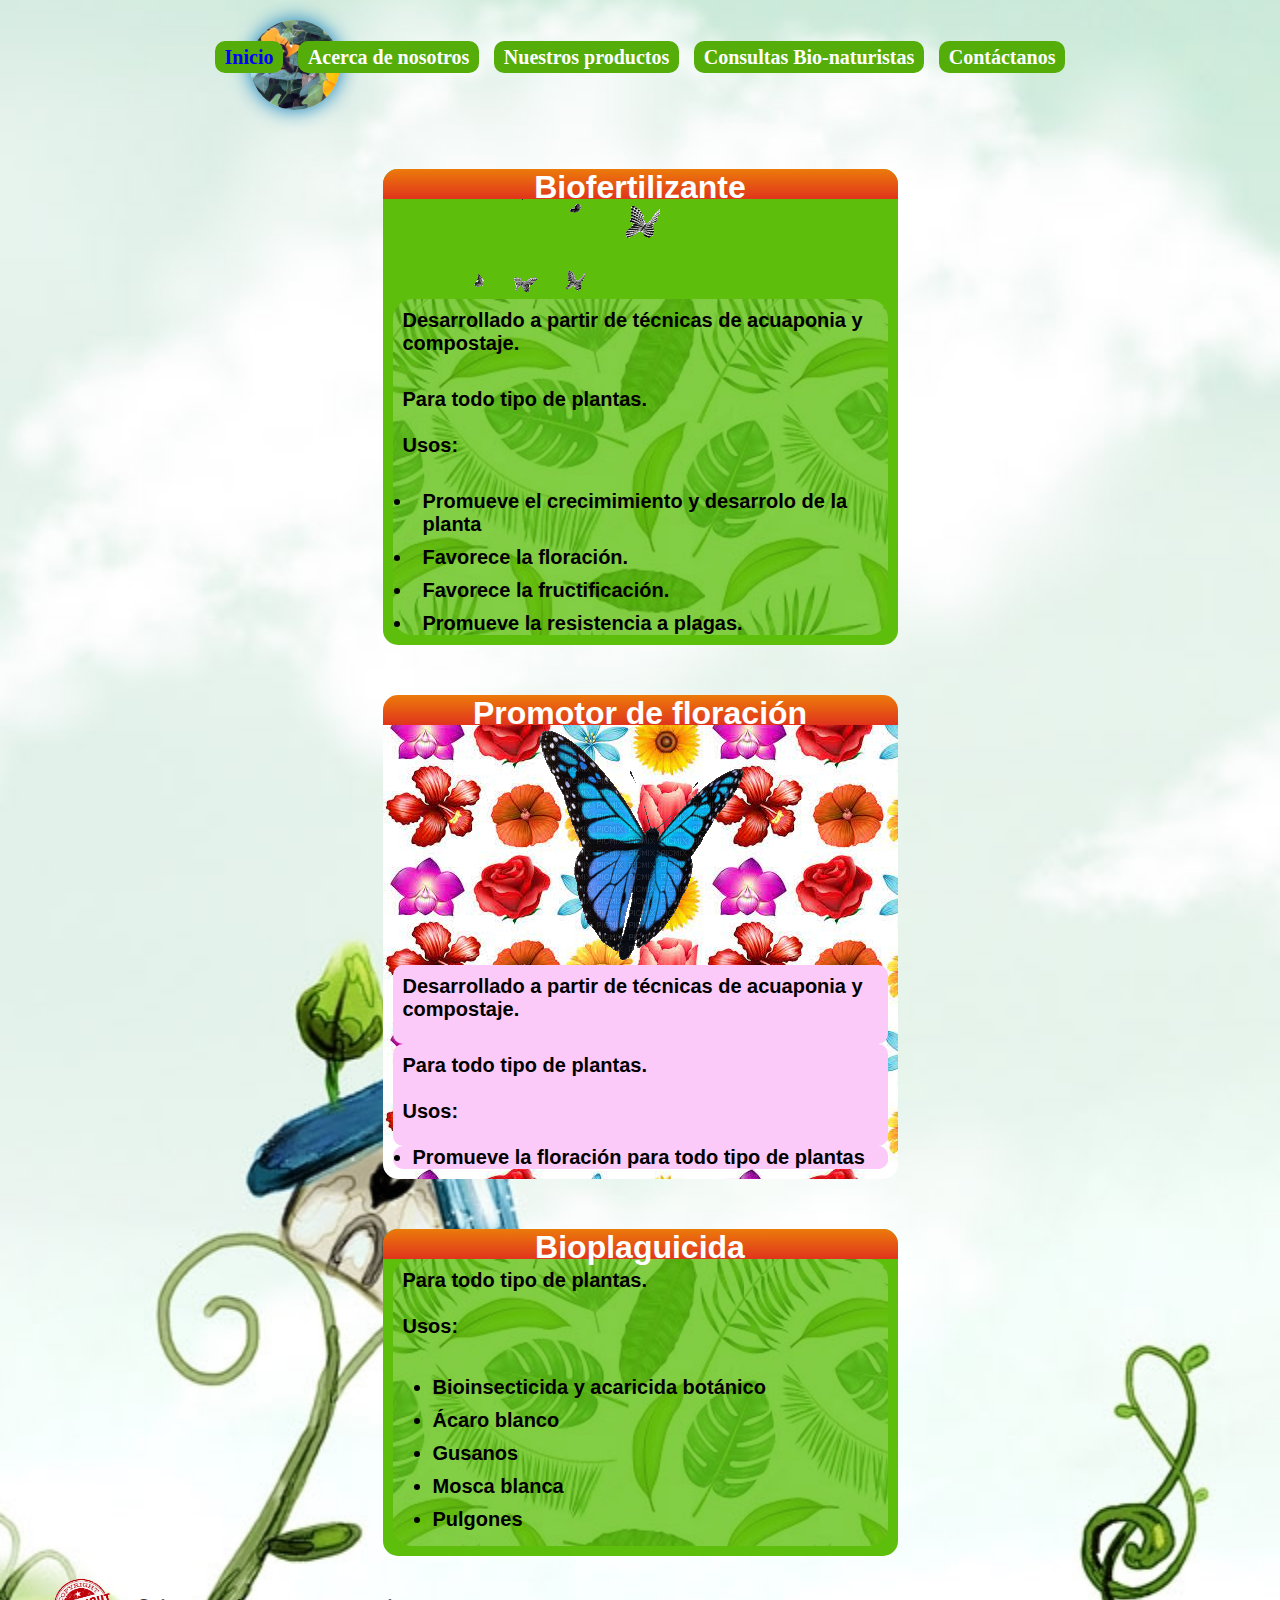
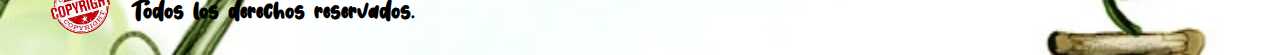
<file: index.html>
<!DOCTYPE html>
<html lang="es">
<head>
  <meta charset="UTF-8">
  <meta http-equiv="X-UA-Compatible" content="IE=edge">
  <meta name="viewport" content="width=device-width, initial-scale=1.0">
  <meta name="description" content="Tratamos todo tipo de padecimiento de manera natural y sin riesgo para el paciente. Somos especialistas egresados de la UNAM e IPN,
  puedes traer tus estudios anteriores para que te realizemos una valoración adecuada para tiroides, hipertensión, diabetes, tiroides, hipertiroidismo, etc.">
    <meta name="keywords" content="clínica naturista, consulta naturista, homeopata, consulta, especialista, tiroides, hipertension, tratamiento, medicamentos,
    la casa del estanque, tratamiento naturista, especializado, fertilizante, Biofertilizante, bio-fertilizante, plantas, abono"/>
    <meta property="og:url" content="https://lacasadelestanque.net/"/>
    <meta property="og:site_name" content="Gente Sana"/>
    <meta property="og:type" content="website"/>
    <link rel="stylesheet" type="text/css" href="./App.css">
  <link
      rel="stylesheet"
      href="https://cdnjs.cloudflare.com/ajax/libs/font-awesome/6.0.0/css/all.min.css"
      integrity="sha512-9usAa10IRO0HhonpyAIVpjrylPvoDwiPUiKdWk5t3PyolY1cOd4DSE0Ga+ri4AuTroPR5aQvXU9xC6qOPnzFeg=="
      crossorigin="anonymous"
      referrerpolicy="no-referrer"
    />
  <title>La Casa Del Estanque | Bienvenidos | México</title>
</head>
<body>

  <div>
    <div class='logo'>
        <img src="assets/img/logo.jpg" alt=''/>
    </div>
        <nav class='menu'>
        <div>
        <input type="checkbox" id="menu-hamburguesa"/>
        <label for="menu-hamburguesa">
            <img src="./assets/img/menu.png" alt=""/>
        </label>
            
            <ul id='body1'>
                <a  class='ligas active' href="./index.html" ><li id="boton1">Inicio</li></a>
                <a class='ligas' href="./components/AcercaDe.html"><li>Acerca de nosotros</li></a>
                <a class='ligas' href="./components/NuestrosProductos.html"><li>Nuestros productos</li></a>
                <a class='ligas' href="./components/Consultas.html"><li>Consultas Bio-naturistas</li></a>
                <a class='ligas' href="./components/Contactanos.html"><li>Contáctanos</li></a>
            </ul>
            </div>    
        </nav>

    <section>
        <div class='section-midle'> 
      <hr />
            <h1 class="line-title">Biofertilizante</h1>

      <h3> </h3><!-- {/*--------- butterflies-------- */} -->
        <div class='plants'>
            <p>Desarrollado a partir de técnicas de acuaponia y compostaje.<br/><br/></p>
      <p>Para todo tipo de plantas.<br/><br/>Usos: <br/><br/></p>
            
            <ul>
                <li>Promueve el crecimimiento y desarrolo de la planta</li>
                <li>Favorece la floración.</li>
                <li>Favorece la fructificación.</li>
                <li>Promueve la resistencia a plagas.</li>
            </ul>
        </div>
        </div>
    </section>
    <section>
        <div class='section-two'> 
      <hr />
            <h1 class="line-title">Promotor de floración</h1>

       <h3> </h3><!-------------------------buterflies------- -->
        <div class='plants2'>
            <p>Desarrollado a partir de técnicas de acuaponia y compostaje.<br/><br/></p>
      <p>Para todo tipo de plantas.<br/><br/>Usos: <br/><br/></p>
            <ul>
                <li>Promueve la floración para todo tipo de plantas</li>
            </ul>
        </div>
        </div>
    </section>
    <section>
        <div class='section-three'> 
      <hr />
            <h1 class="line-title">Bioplaguicida</h1>

      <!-- <h3> </h3>{/*--------- butterflie-------- */} -->
        <div class='plants3'>
      <p>Para todo tipo de plantas.<br/><br/>Usos: <br/><br/></p>
            <ul>
                <li>Bioinsecticida y acaricida botánico</li>
                <li>Ácaro blanco</li>
                <li>Gusanos</li>
                <li>Mosca blanca</li>
                <li>Pulgones</li>
            </ul>
        </div>
        </div>
    </section>
    <footer>
        <img src="assets/img/copy.png" alt=''/>
        <p>Todos los derechos reservados.</p>
    </footer>
    </div>
  
</body>
</html>
</file>
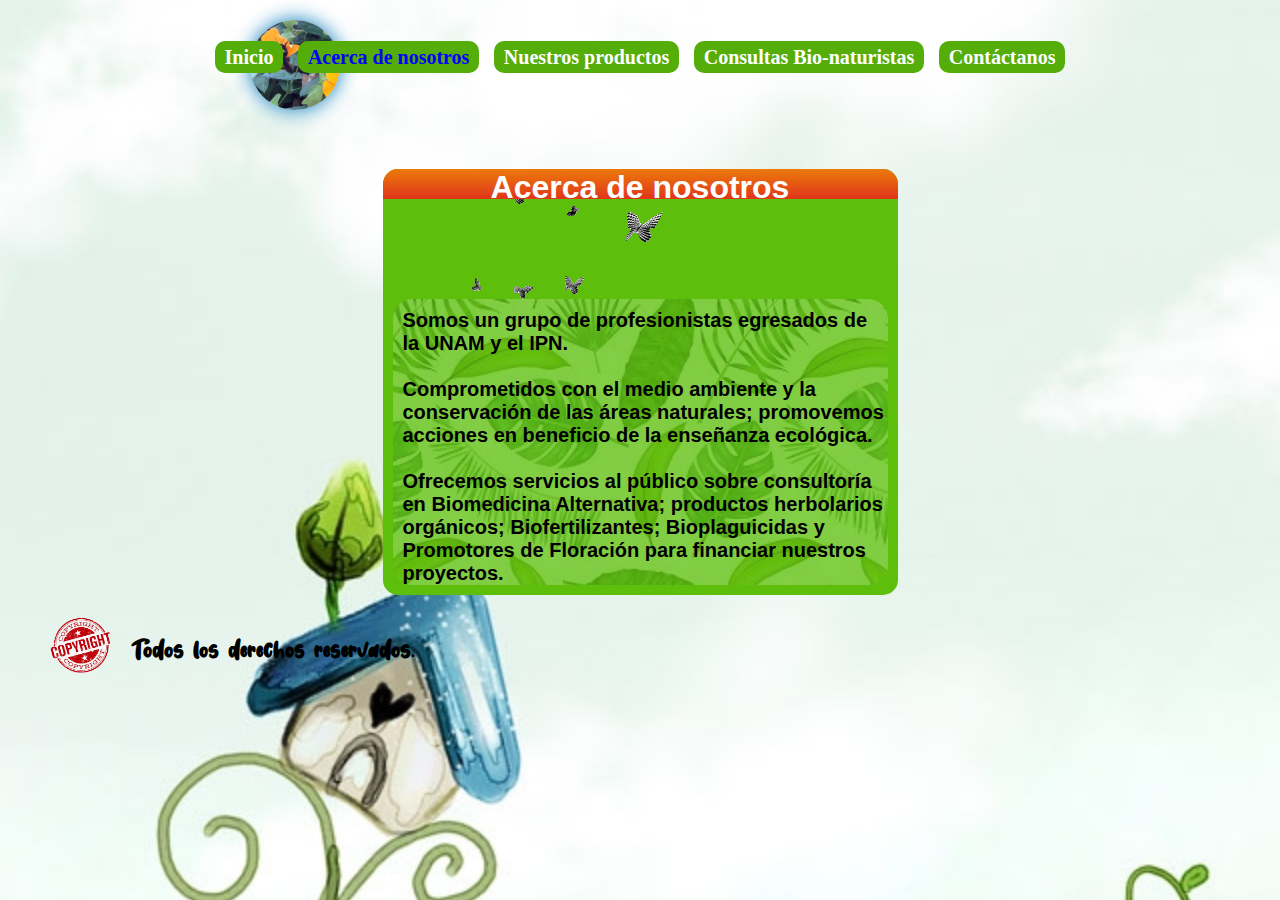
<file: components/AcercaDe.html>
<!DOCTYPE html>
<html lang="es">
<head>
  <meta charset="UTF-8">
  <meta http-equiv="X-UA-Compatible" content="IE=edge">
  <meta name="viewport" content="width=device-width, initial-scale=1.0">
  <meta name="description" content="especialista, UNAM, IPN, medicina alternativa, consulta, medica naturista
    Biomedicina">
    <meta name="keywords" content="Medicina naturista Consulta naturista especialista medico diabetes hipertensión tiroides control de peso insomnio estudios"/>
    <link rel="stylesheet" type="text/css" href="../App.css">
  <link
      rel="stylesheet"
      href="https://cdnjs.cloudflare.com/ajax/libs/font-awesome/6.0.0/css/all.min.css"
      integrity="sha512-9usAa10IRO0HhonpyAIVpjrylPvoDwiPUiKdWk5t3PyolY1cOd4DSE0Ga+ri4AuTroPR5aQvXU9xC6qOPnzFeg=="
      crossorigin="anonymous"
      referrerpolicy="no-referrer"
    />
  <title>La Casa Del Estanque</title>
</head>
<body>
<div>  
    <div class='logo'>
        <img src="../assets/img/logo.jpg" alt=''/>
    </div>
    <nav class='menu'>
        <div>
        <input type="checkbox" id="menu-hamburguesa"/>
        <label for="menu-hamburguesa">
            <img src="../assets/img/menu.png" alt=""/>
        </label>
            <ul id='body1'>
                <a  class='ligas' href="../index.html" ><li >Inicio</li></a>
                <a class='ligas' href="./AcercaDe.html"><li id="boton1">Acerca de nosotros</li></a>
                <a class='ligas' href="./NuestrosProductos.html"><li>Nuestros productos</li></a>
                <a class='ligas' href="./Consultas.html"><li>Consultas Bio-naturistas</li></a>
                <a class='ligas' href="./Contactanos.html"><li>Contáctanos</li></a>
            </ul>
        </div>   
        </nav>

        <section>
        <div class='section-midle'> 
            <hr />
            <h1 class="line-title">Acerca de nosotros</h1>

            <h3> </h3> <!-- {/*--------- butterflies-------- */} -->
        <div class='plants'>
            <p>Somos un grupo de profesionistas egresados de la UNAM y el IPN.<br/><br/> Comprometidos con el medio ambiente y la conservación de las áreas naturales; promovemos acciones en beneficio de la  enseñanza ecológica.<br/><br/> Ofrecemos servicios al público sobre consultoría en Biomedicina Alternativa; productos herbolarios orgánicos; Biofertilizantes;  Bioplaguicidas y Promotores de Floración  para financiar nuestros proyectos.</p>
        </div>
        </div>
    </section>
    <footer>
        <img src="../assets/img/copy.png" alt=''/>
        <p>Todos los derechos reservados.</p>
    </footer>
    </div>

</body>
</html>
</file>
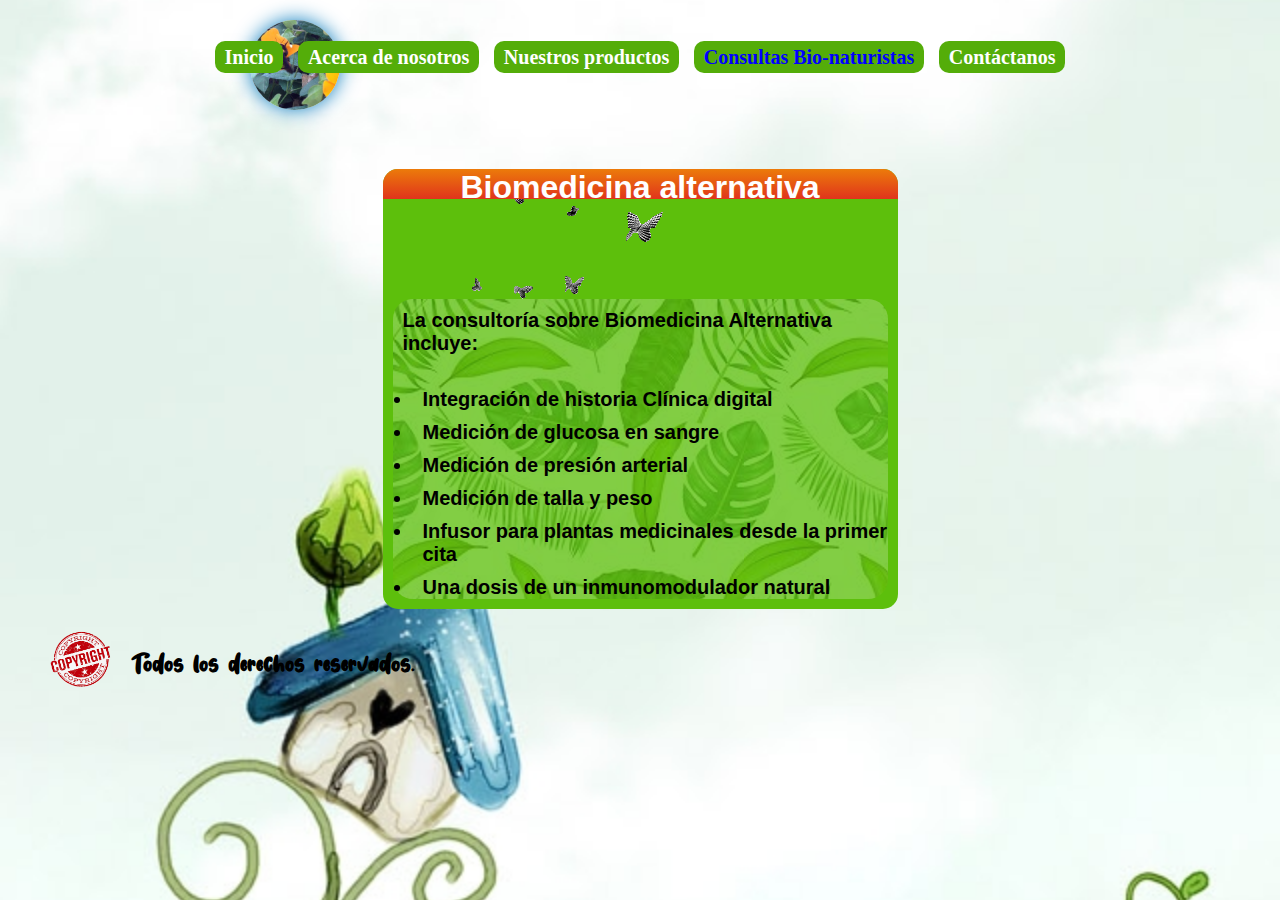
<file: components/Consultas.html>
<!DOCTYPE html>
<html lang="es">
<head>
  <meta charset="UTF-8">
  <meta http-equiv="X-UA-Compatible" content="IE=edge">
  <meta name="viewport" content="width=device-width, initial-scale=1.0">
  <meta name="description" content="especialista, UNAM, IPN, medicina alternativa, consulta, medica naturista
    Biomedicina">
    <meta name="keywords" content="Medicina naturista Consulta naturista especialista medico diabetes hipertensión tiroides control de peso insomnio estudios"/>
    <link rel="stylesheet" type="text/css" href="/App.css">
  <link
      rel="stylesheet"
      href="https://cdnjs.cloudflare.com/ajax/libs/font-awesome/6.0.0/css/all.min.css"
      integrity="sha512-9usAa10IRO0HhonpyAIVpjrylPvoDwiPUiKdWk5t3PyolY1cOd4DSE0Ga+ri4AuTroPR5aQvXU9xC6qOPnzFeg=="
      crossorigin="anonymous"
      referrerpolicy="no-referrer"
    />
  <title>La Casa Del Estanque</title>
</head>
<body>
<div>  
    <div class='logo'>
        <img src="/assets/img/logo.jpg" alt=''/>
    </div>
    <nav class='menu'>
        <div>
        <input type="checkbox" id="menu-hamburguesa"/>
        <label for="menu-hamburguesa">
            <img src="/assets/img/menu.png" alt=""/>
        </label>
            <ul id='body1'>
                <a  class='ligas' href="/index.html" ><li >Inicio</li></a>
                <a class='ligas' href="/components/AcercaDe.html"><li>Acerca de nosotros</li></a>
                <a class='ligas' href="/components/NuestrosProductos.html"><li>Nuestros productos</li></a>
                <a class='ligas' href="/components/Consultas.html"><li id="boton1">Consultas Bio-naturistas</li></a>
                <a class='ligas' href="/components/Contactanos.html"><li>Contáctanos</li></a>
            </ul>
        </div>   
        </nav>

        <section>
            <div class='section-midle'> 
			    <hr />
                <h1 class="line-title">Biomedicina alternativa</h1>

			     <h3> </h3> <!-- {/*--------- butterflies-------- */} -->
            <div class='plants'>
                <p>La consultoría sobre Biomedicina Alternativa incluye: <br/><br/></p>
                <ul>
                    <li>Integración de historia Clínica digital</li>
                    <li>Medición de glucosa en sangre</li>
                    <li>Medición de presión arterial</li>
                    <li>Medición de talla y peso</li>
                    <li>Infusor para plantas medicinales desde la primer cita</li>
                    <li>Una dosis de un inmunomodulador natural</li>
                </ul>
            </div>
            </div>
        </section>
        <footer>
            <img src="/assets/img/copy.png" alt=''/>
            <p>Todos los derechos reservados.</p>
        </footer>
        </div>

</body>
</html>
</file>
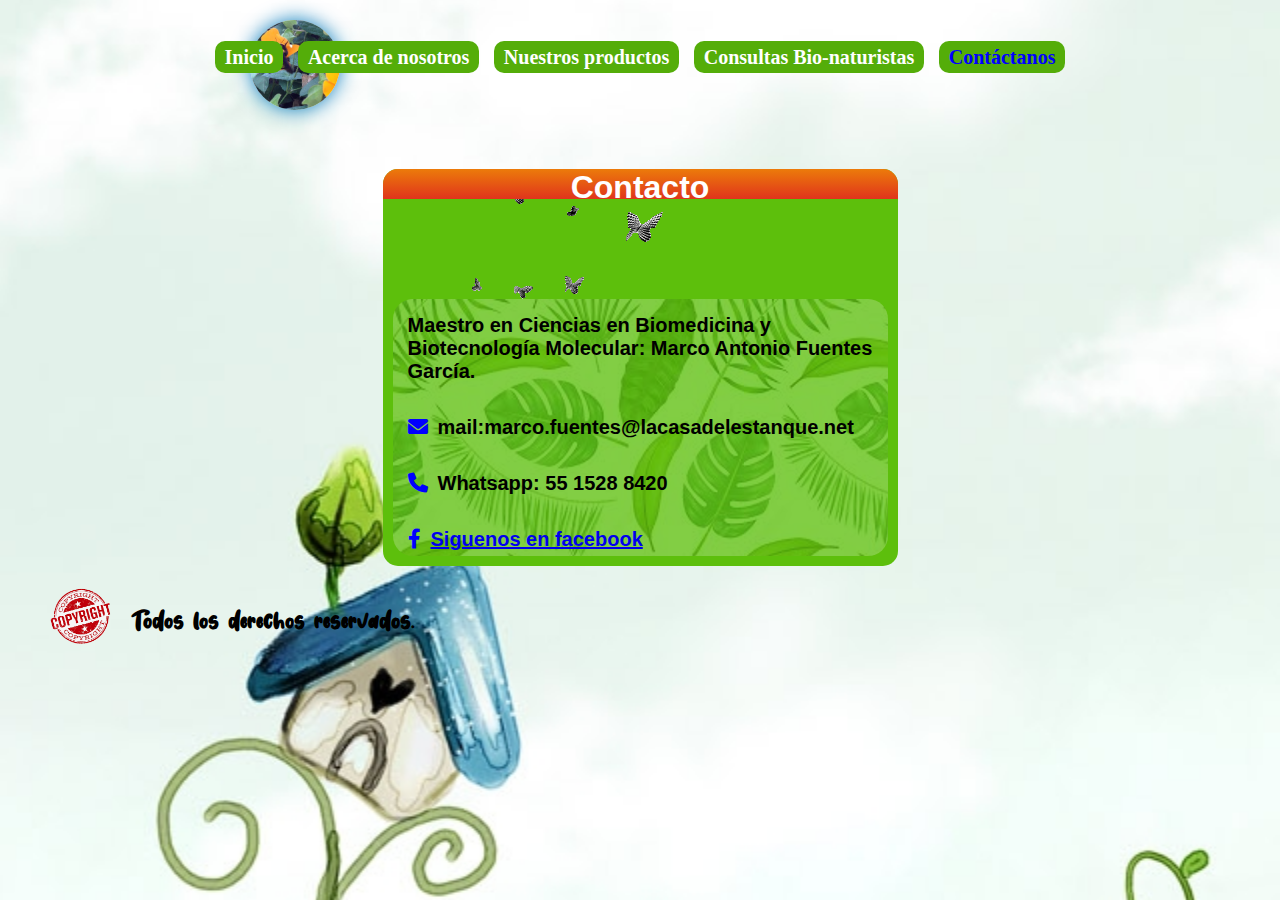
<file: components/Contactanos.html>
<!DOCTYPE html>
<html lang="es">
<head>
  <meta charset="UTF-8">
  <meta http-equiv="X-UA-Compatible" content="IE=edge">
  <meta name="viewport" content="width=device-width, initial-scale=1.0">
  <meta name="description" content="especialista, UNAM, IPN, medicina alternativa, consulta, medica naturista
    Biomedicina">
    <meta name="keywords" content="Medicina naturista Consulta naturista especialista medico diabetes hipertensión tiroides control de peso insomnio estudios"/>
    <link rel="stylesheet" type="text/css" href="/App.css">
  <link
      rel="stylesheet"
      href="https://cdnjs.cloudflare.com/ajax/libs/font-awesome/6.0.0/css/all.min.css"
      integrity="sha512-9usAa10IRO0HhonpyAIVpjrylPvoDwiPUiKdWk5t3PyolY1cOd4DSE0Ga+ri4AuTroPR5aQvXU9xC6qOPnzFeg=="
      crossorigin="anonymous"
      referrerpolicy="no-referrer"
    />
  <title>La Casa Del Estanque</title>
</head>
<body>
<div>  
    <div class='logo'>
        <img src="/assets/img/logo.jpg" alt=''/>
    </div>
    <nav class='menu'>
        <div>
        <input type="checkbox" id="menu-hamburguesa"/>
        <label for="menu-hamburguesa">
            <img src="/assets/img/menu.png" alt=""/>
        </label>
            <ul id='body1'>
                <a  class='ligas' href="/index.html" ><li>Inicio</li></a>
                <a class='ligas' href="/components/AcercaDe.html"><li>Acerca de nosotros</li></a>
                <a class='ligas' href="/components/NuestrosProductos.html"><li>Nuestros productos</li></a>
                <a class='ligas' href="/components/Consultas.html"><li>Consultas Bio-naturistas</li></a>
                <a class='ligas' href="/components/Contactanos.html"><li id="boton1">Contáctanos</li></a>
            </ul>
        </div>   
        </nav>

        <section>
            <div class='section-midle'> 
			    <hr />
                <h1 class="line-title">Contacto</h1>

			     <h3> </h3> <!--{/*--------- butterflies-------- */} -->
            <div class='plantsC'>
                <ul>
                    <li>Maestro en Ciencias en Biomedicina y Biotecnología Molecular: Marco Antonio Fuentes García. <br/><br/></li>
                    <li>
                    <i class="fa-solid fa-envelope"></i>mail:marco.fuentes@lacasadelestanque.net<br/><br/>
                    </li>
                    <li>
                        <i class="fa-solid fa-phone"></i>Whatsapp: 55 1528 8420<br/><br/>
                    </li>
                    <li>
                        <i class="fa-brands fa-facebook-f"></i><a href='https://www.facebook.com/profile.php?id=100011428540674' target='_blank' rel='noreferrer'>Siguenos en facebook</a>
                    </li>
                </ul>
            </div>
            </div>
        </section>
        <footer>
            <img src="/assets/img/copy.png" alt=''/>
            <p>Todos los derechos reservados.</p>
        </footer>
        </div>

</body>
</html>
</file>
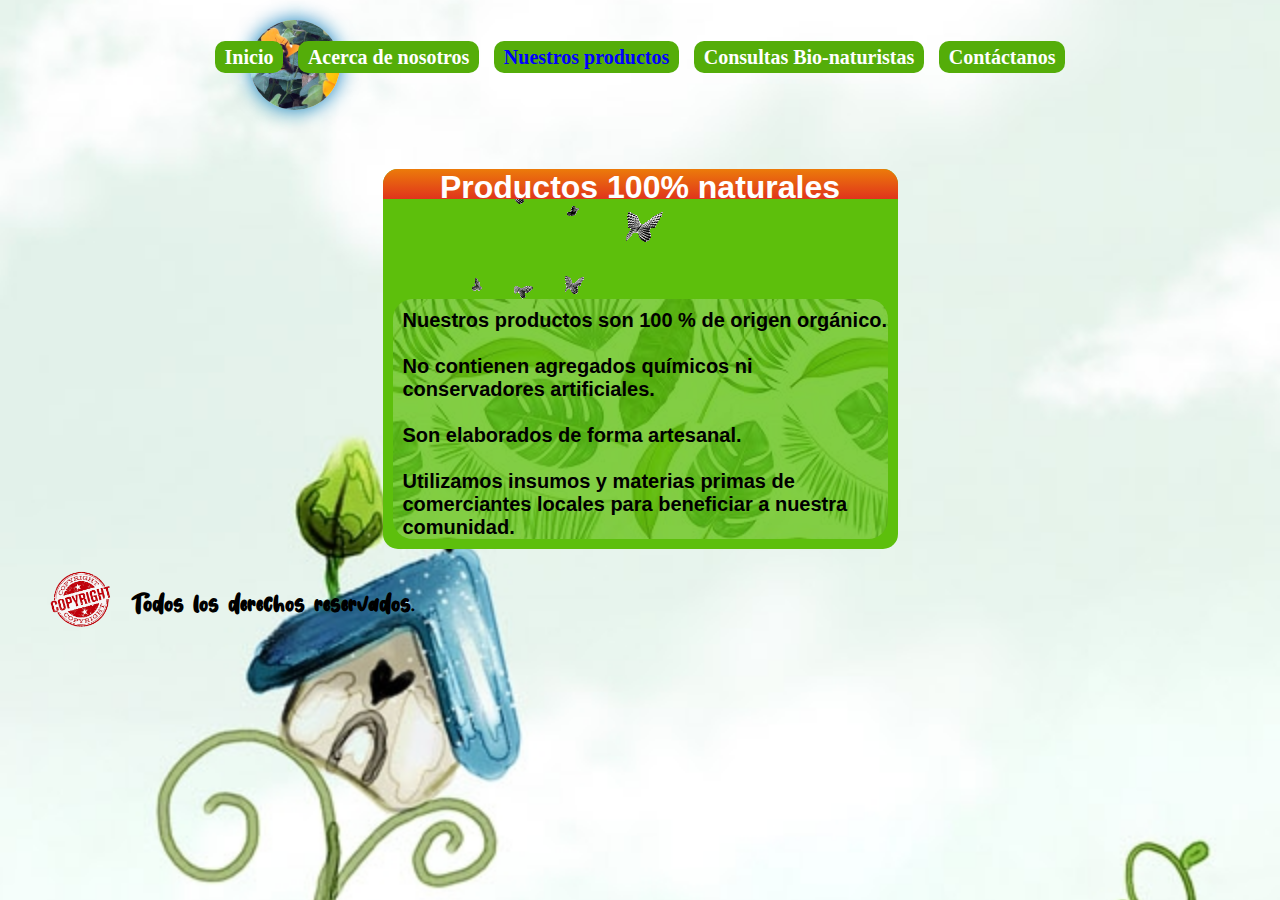
<file: components/NuestrosProductos.html>
<!DOCTYPE html>
<html lang="es">
<head>
  <meta charset="UTF-8">
  <meta http-equiv="X-UA-Compatible" content="IE=edge">
  <meta name="viewport" content="width=device-width, initial-scale=1.0">
  <meta name="description" content="especialista, UNAM, IPN, medicina alternativa, consulta, medica naturista
    Biomedicina">
    <meta name="keywords" content="Medicina naturista Consulta naturista especialista medico diabetes hipertensión tiroides control de peso insomnio estudios"/>
    <link rel="stylesheet" type="text/css" href="/App.css">
  <link
      rel="stylesheet"
      href="https://cdnjs.cloudflare.com/ajax/libs/font-awesome/6.0.0/css/all.min.css"
      integrity="sha512-9usAa10IRO0HhonpyAIVpjrylPvoDwiPUiKdWk5t3PyolY1cOd4DSE0Ga+ri4AuTroPR5aQvXU9xC6qOPnzFeg=="
      crossorigin="anonymous"
      referrerpolicy="no-referrer"
    />
  <title>La Casa Del Estanque</title>
</head>
<body>
<div>  
    <div class='logo'>
        <img src="/assets/img/logo.jpg" alt=''/>
    </div>
    <nav class='menu'>
        <div>
        <input type="checkbox" id="menu-hamburguesa"/>
        <label for="menu-hamburguesa">
            <img src="/assets/img/menu.png" alt=""/>
        </label>
            <ul id='body1'>
                <a  class='ligas' href="/index.html" ><li >Inicio</li></a>
                <a class='ligas' href="/components/AcercaDe.html"><li>Acerca de nosotros</li></a>
                <a class='ligas' href="/components/NuestrosProductos.html"><li id="boton1">Nuestros productos</li></a>
                <a class='ligas' href="/components/Consultas.html"><li>Consultas Bio-naturistas</li></a>
                <a class='ligas' href="/components/Contactanos.html"><li>Contáctanos</li></a>
            </ul>
        </div>   
        </nav>

        <section>
            <div class='section-midle'> 
			    <hr />
                <h1 class="line-title">Productos 100% naturales</h1>

			     <h3> </h3> <!--{/*--------- butterflies-------- */} -->
            <div class='plants'>
                <p>Nuestros productos son 100 % de origen orgánico. <br/><br/>No contienen agregados químicos ni conservadores artificiales. <br/><br/>Son elaborados de forma artesanal. <br/><br/>Utilizamos insumos y materias primas de comerciantes locales para beneficiar a nuestra comunidad.</p>
            </div>
            </div>
        </section>
        <footer>
            <img src="/assets/img/copy.png" alt=''/>
            <p>Todos los derechos reservados.</p>
        </footer>
        </div>

</body>
</html>
</file>
<file: App.css>
*{
	margin: 0;
	padding: 0;
	box-sizing: border-box;
  }
  
  @font-face {
	  font-family: afg;
	  src: url("./fonts/letra1.ttf");
	  font-family: fresco;
	  src: url("./fonts/fresco.ttf");
  }
  
  body{
	  background-image: url("./assets/img/illustration-plants-house-green-cartoon-Toy-693664-wallhere.com.jpg");
	  background-repeat: no-repeat;
	  background-position: center;
	  background-size:300%;
	  font-family: sans-serif;
	  font-weight: 700;
  }  

  .menu{
	  display: flex;
	  justify-content: center;
	  margin-top: -400px;
  }
  .menu ul li:hover{
	  background: #E0341C;
  }
  
  input#menu-hamburguesa{
	  visibility: hidden;
  }
  .menu img{
	  visibility: hidden;
	  margin-top: -20px;
  }
  
  #body1 #boton1{color:blue}
  .logo img{
	  width: 90px;
	  border-radius: 95%;
	  margin-top: 20px;
	  margin-left: 250px;
	  box-shadow: 0px 0px 20px #0C7EBF;
  }
  
  .menu ul li{
	  list-style: none;
	  display: inline;
	  margin: 5px;
	  color: white;
	  border-radius: 10px;
	  padding: 5px 10px;
	  font-family: afg;
	  font-size: 20px;
	  background:#54AD09;
  }
  .ligas{
	  text-decoration: none;
  }
  .line-title{
	  border-radius: 15px 15px 0 0;
	  height: 30px;
	  width: 415px;
	  margin-left: -10px;
	  background: linear-gradient(#EC7B0A, #E0341C );
	  margin-top: -10px;
  }
  .section-midle{
	  width:515px; 
	  background-color:#5DBF0C; 
	  padding:10px; 
	  border-radius: 15px; 
	  margin:auto;
	  margin-top: 100px;
  }
  
  .section-midle h1, .section-two h1, .section-three h1{
	  border-radius: 15px 15px 0 0;
	  height: 30px;
	  width: 515px;
	  margin-left: -10px;
	  background: linear-gradient(#EC7B0A, #E0341C );
	  margin-top: -12px;
	  text-align: center;
	  color: white;
  }
  
  .section-midle h3{
	  background: transparent url("./assets/img/gif-mariposas-unscreen.gif") no-repeat center left;
	  height: 100px;
	  width: auto;
	  padding-top: 10px;
	  text-align: center;
  }
  .section-midle p, .section-midle p, .section-midle li, .section-three p{
	  padding-left: 10px;
	  padding-top: 10px;
  }
  
  .plants{
	  background-image: url("./assets/img/plantastrans.png");
	  border-radius: 20px;
	  font-size: 20px;
  }
  .plants2{
	  font-size: 20px;
  }
  .plants3{
	  background-image: url("./assets/img/plantastrans.png");
	  border-radius: 20px;
	  font-size: 20px;
  }
  .plantsC{
	  background-image: url("./assets/img/plantastrans.png");
	  border-radius: 20px;
	  font-size: 20px;
	  padding: 5px;
  }
  .plantsC ul{
	  list-style: none;
  }
  .plantsC i{
	  margin-right: 10px;
	  color: blue;
  }
  .plants li{
	  margin-left: 20px;
  }
  .section-two h3{
	  background: transparent url("./assets/img/mariposa.gif") no-repeat center ;
	  height: 240px;
	  width: auto;
	  padding-top: 10px;
	  text-align: center;
  }
  .section-two{
	  width:515px;  
	  padding:10px; 
	  border-radius: 15px; 
	  margin:auto;
	  margin-top: 50px;
	  background-image: url("./assets/img/flores.jpg");
  }
  .section-two li{
	  background: #FCCAF8;
	  margin-left: 20px;
	  border-radius: 10px;
  }
  .section-two ul{
	  background: #FCCAF8;
	  border-radius: 10px;
  }
  .section-two p{
	  background: #FCCAF8;
	  padding-top: 10px;
	  padding-left: 10px;
	  border-radius: 10px;
  }
  #fiusha{
	  border-radius: 50px;
  }
  .section-three{
	  width:515px; 
	  background-color:#5DBF0C; 
	  padding:10px; 
	  border-radius: 15px; 
	  margin:auto;
	  margin-top: 50px;
  }
  .section-three h3{
	  background: transparent url("./assets/img/pulgon.jpg") no-repeat center ;
	  height: 260px;
	  width: 400px;
	  margin-left: -3px;
	  padding-top: 10px;
	  border-radius: 10px;
	  margin-top: 10px;
  }
  .section-three ul{
	  margin-left: 25px;
	  padding: 5px;
  }
  .section-three li{
	  margin: 10px;
  }
  footer{
	  margin: 20px;
	  display: flex;
	  justify-content:flex-start;
	  margin-left: 50px;
  }
  footer img{
	  width: 5%;
  }
  footer p{
	  display: flex;
	  margin-top: 20px;
	  margin-left: 20px;
	  text-align: center;
	  font-family: fresco;
	  font-size: 170%;
  }
  
  /*---------- CELULAR TAMAÑO MEDIANO ------------*/
  
  @media only screen and (max-width: 768px){
	  body{
		  background-size:500%;
	  } 
  
	  .menu ul li{/*MENU DESPLEGABLE*/
		  display: block;
		  font-size: 30px;
		  margin: 10px;
		  background: #0C7EBF;
	  }
	  
	  .logo img{
		  visibility: hidden;
	  }
  
	  .section-midle{
		  width:615px; 
		  font-size: 30px;
		  margin-top: 100px;
	  }
	  
	  .section-midle h1, .section-two h1, .section-three h1, .section-two h1{
		  font-size: 30px;
		  height: 40px;
		  width: 615px;
	  }
	  
	  .section-midle p, .section-midle li, .section-three p, .section-two p, .section-two li, .section-three li{
		  font-size: 30px;
	  }
	  
	  .section-two{/*MARGENES ULTIMAS SECCIONES*/
		  width:615px;
		  margin-top: 30px;  
	  }
	  
	  .section-three{ /*MARGENES CAJA PULGON*/
		  width: 615px;
		  margin-top: 30px;
	  }
	  
	  .section-three h3{
		  margin-left: 100px;
	  }
	  
	  .menu img{
		  visibility:visible;
		  width: 70px;
		  margin-left: -250px;
		  margin-top: 350px;
	  }
	  
	  input#menu-hamburguesa~ul>li{
		  background-color: transparent;
		  margin-top: -40%;
		  
	  }
	  input#menu-hamburguesa~ul{
		  display: block;
		  position:absolute;
		  right: 100%;
		  transition: all 300ms linear;
	  }
	  
  input#menu-hamburguesa:checked ~ ul{
	  right: -500px;
  }
  
  /*------------------------CELULAR PEQUEÑO-------------------------------------------------*/
  
  @media only screen and ( min-width:320px ) {
	body{
		background-size:700%;
	}
	  
	  .section-midle, .section-two, .section-three{
		  width:390px; 
	  }
	  .section-midle p, .section-two p, .section-three p,.section-midle li, .section-two li, .section-three li{
		  font-size: 15px;
	  }
	  .section-midle h1, .section-two h1, .section-three h1, .section-two h1{
		  font-size: 25px;
		  height: 30px;
		  width: 390px;
	  }
	  footer img{
		  width: 50px;
	  }
	  .section-three h3{
		  width: 90%;
		  margin-left: 15px;
	  }
	  
	  
	  .menu img{/*imagen menu hamburguesa*/
		  width: 10%;
		  margin-left: 160px;
		  margin-top: 320px;
	  }
	  
	  input#menu-hamburguesa~ul>li{
		  background-color: transparent;
		  margin-top: -11%;	
	  }
	  input#menu-hamburguesa~ul{
		  align-items:flex-start;
		  position:absolute;
		  right: 200%;
		  transition: all 300ms linear;
	  
	  }
	  
  input#menu-hamburguesa:checked ~ ul{
	  right: 60px;
  }
  .menu ul li{/*MENU DESPLEGABLE*/	
	  margin: 10px;
	  font-size: 20px;
  }
  .section-two ul{
	  list-style: none;
  }
  }
  }
</file>
